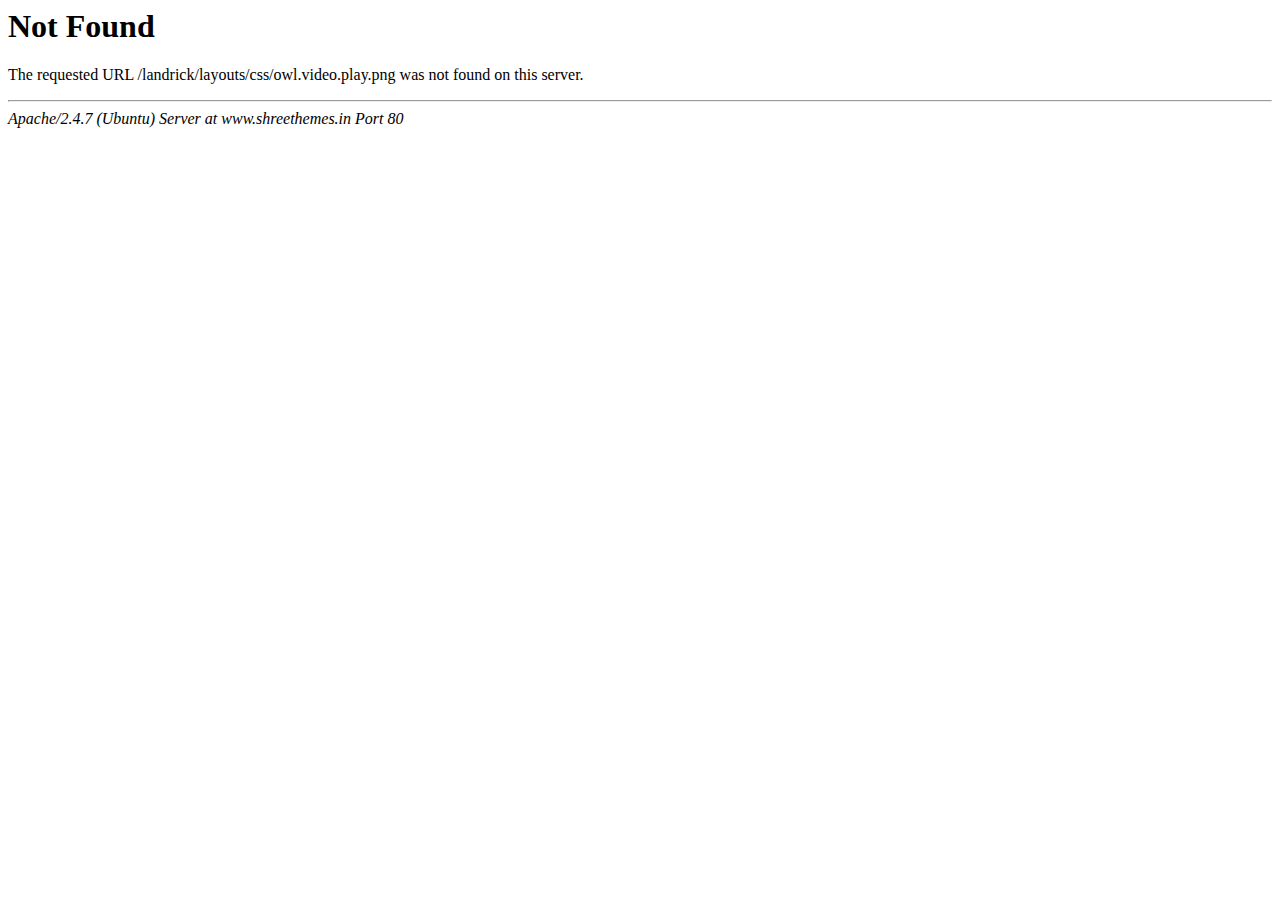
<file: static/css/owl.video.play.html>
<!DOCTYPE HTML PUBLIC "-//IETF//DTD HTML 2.0//EN">
<html><head>
<title>404 Not Found</title>
</head><body>
<h1>Not Found</h1>
<p>The requested URL /landrick/layouts/css/owl.video.play.png was not found on this server.</p>
<hr>
<address>Apache/2.4.7 (Ubuntu) Server at www.shreethemes.in Port 80</address>
</body></html>
</file>
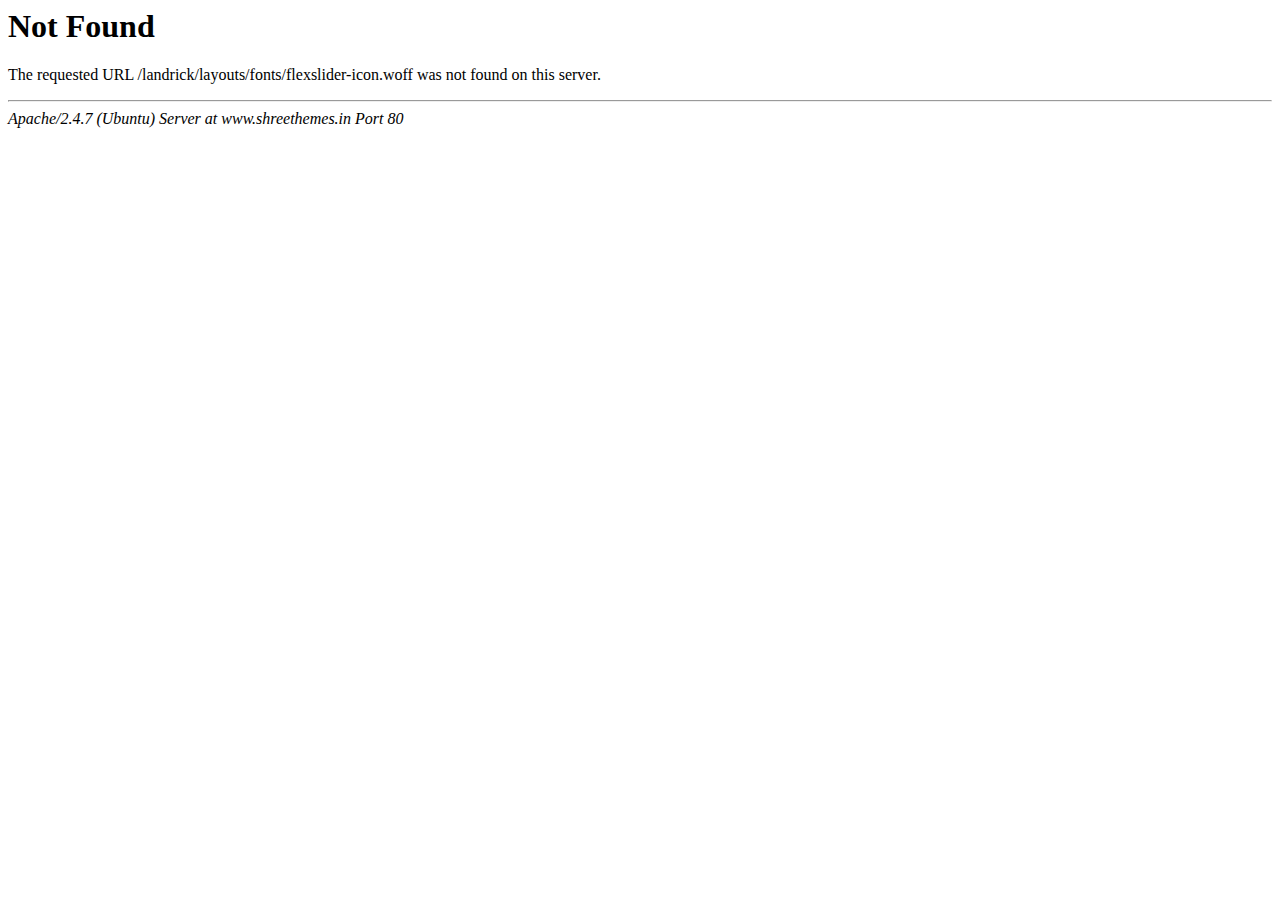
<file: static/fonts/flexslider-icon-2.html>
<!DOCTYPE HTML PUBLIC "-//IETF//DTD HTML 2.0//EN">
<html><head>
<title>404 Not Found</title>
</head><body>
<h1>Not Found</h1>
<p>The requested URL /landrick/layouts/fonts/flexslider-icon.woff was not found on this server.</p>
<hr>
<address>Apache/2.4.7 (Ubuntu) Server at www.shreethemes.in Port 80</address>
</body></html>
</file>
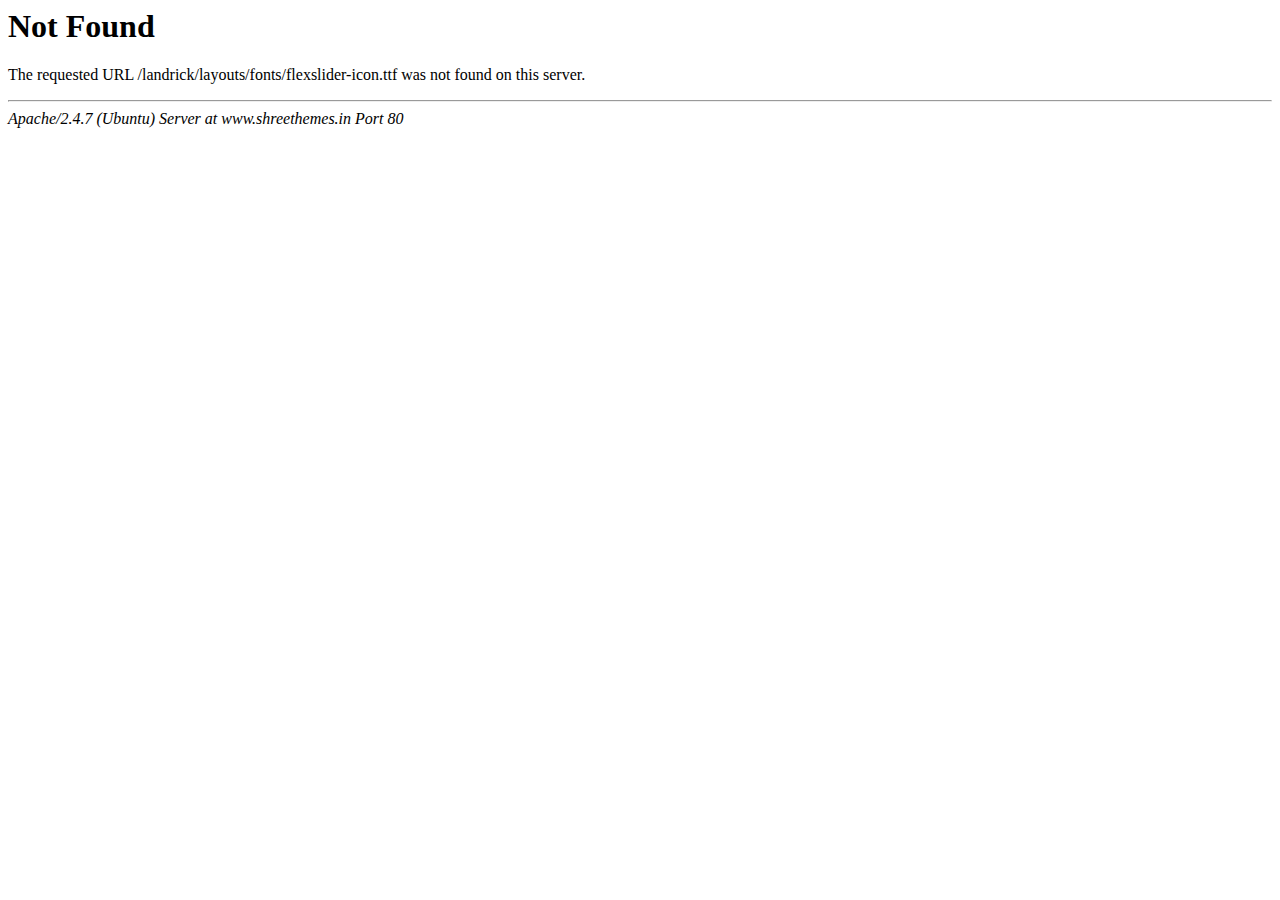
<file: static/fonts/flexslider-icon-3.html>
<!DOCTYPE HTML PUBLIC "-//IETF//DTD HTML 2.0//EN">
<html><head>
<title>404 Not Found</title>
</head><body>
<h1>Not Found</h1>
<p>The requested URL /landrick/layouts/fonts/flexslider-icon.ttf was not found on this server.</p>
<hr>
<address>Apache/2.4.7 (Ubuntu) Server at www.shreethemes.in Port 80</address>
</body></html>
</file>
